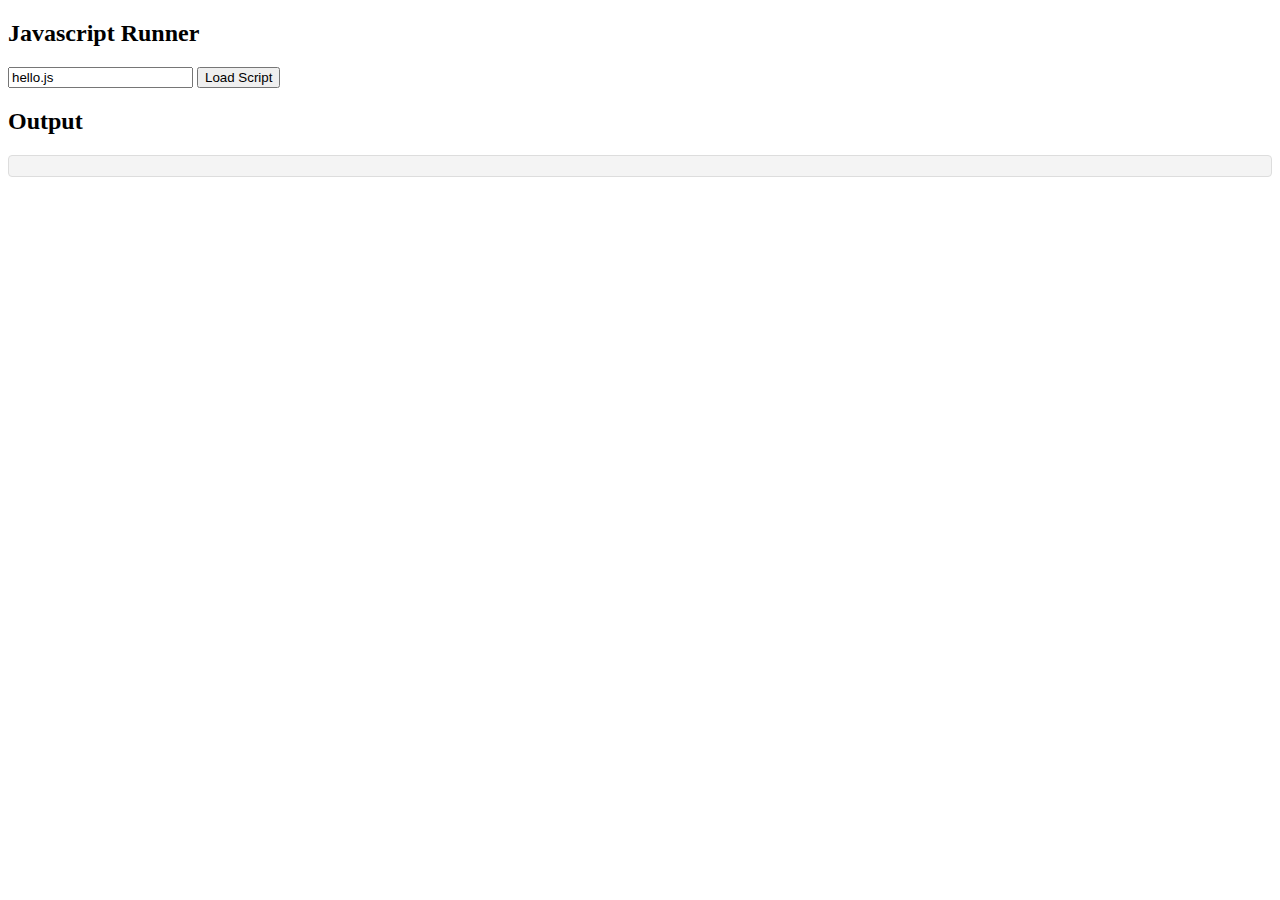
<file: runner/testrunner.html>
<!DOCTYPE html>
<html lang="en">
<head>
    <meta charset="UTF-8">
    <meta name="viewport" content="width=device-width, initial-scale=1.0">
    <title>JS Test Runner with Debug</title>
    <style>
        pre {
            background-color: #f4f4f4;
            padding: 10px;
            border: 1px solid #ddd;
            border-radius: 4px;
            white-space: pre-wrap;
            word-wrap: break-word;
        }
    </style>
</head>
<body>
    <h2>Javascript Runner</h2>

<input type="text" id="scriptUrl" placeholder="Enter script URL" value="hello.js">
<button onclick="loadScript()">Load Script</button>
  
    <h2>Output</h2>
    <pre id="output"></pre>

<script>
  // Capture the original console.log
  const originalConsoleLog = console.log;
  const outputElement = document.getElementById('output');

  // Override console.log
  console.log = function(...args) {
    // Call the original console.log
    originalConsoleLog.apply(console, args);

    // Append to the <pre> element
    outputElement.textContent += args.map(arg => 
      typeof arg === 'object' ? JSON.stringify(arg, null, 2) : arg
    ).join(' ') + '\n';
  };

function loadScript() {
  const url = document.getElementById('scriptUrl').value;
  if (!url) return;

  const script = document.createElement('script');
  script.src = url;
  script.type = 'text/javascript';

  script.onload = function() {
    console.debug('Script loaded successfully');
  };

  script.onerror = function() {
    outputElement.textContent = 'Error loading script: ' + url;
    console.error('Error loading script');
  };

  document.body.appendChild(script);
}
  
</script>

<!-- script type="module" src="test.js"></script -->
 
</body>
</html>
</file>
